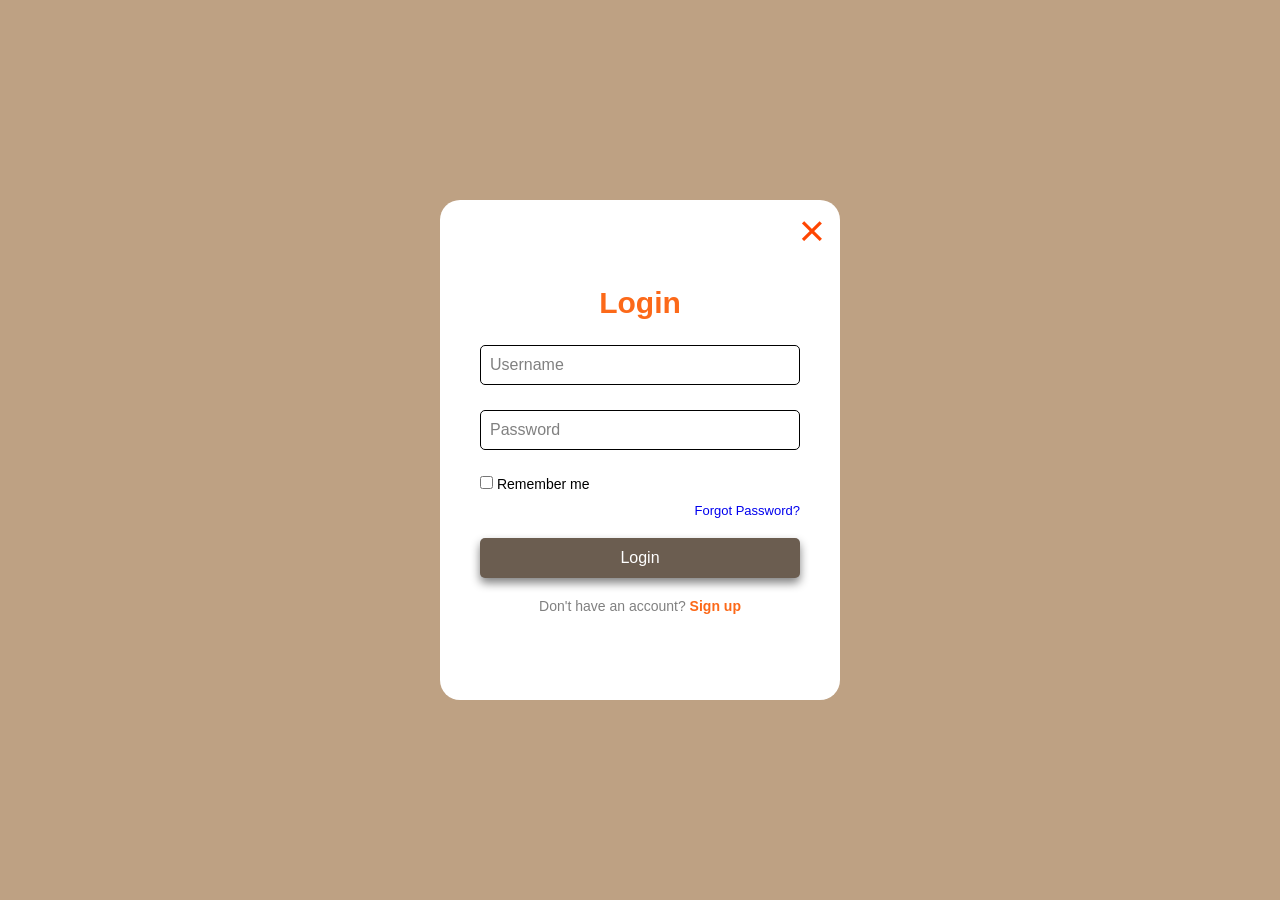
<file: login.html>
<!DOCTYPE html>
<html lang="en">

<head>
    <meta charset="UTF-8" />
    <meta name="viewport" content="width=device-width, initial-scale=1.0" />
    <title>index</title>
    <link rel="stylesheet" href="./login.css">


</head>

<body>
    <div class="wrapper" id="card">
        <div class="wrapper1">
            <div class="form-wrapper sign-in">
                <form onsubmit="handleLogin(event)">
                    <div class="menu">
                        <span onclick="closeCard()"> <a href="index.html">&times;</a></span>
                    </div>
                    <h2>Login</h2>
                    <div class="input">
                        <input type="text" id="login-username" required />
                        <label for="login-username">Username</label>
                    </div>
                    <div class="input">
                        <input type="password" id="login-password" required />
                        <label for="login-password">Password</label>
                    </div>
                    <div class="box">
                        <label><input type="checkbox" /> Remember me</label>
                    </div>
                    <a href="#" class="forgot-link" onclick="showForgot()">Forgot Password?</a>
                    <button type="submit">Login</button>
                    <div class="sign-link">
                        <p>Don't have an account? <a class="signup-link" href="#">Sign up</a></p>
                    </div>
                </form>
            </div>
        </div>

        <div class="wrapper2">
            <div class="form-wrapper sign-up">
                <form onsubmit="event.preventDefault();">
                    <div class="menu">
                        <span onclick="closeCard()"> <a href="index.html">&times; </a></span>
                    </div>
                    <h2>Sign Up</h2>
                    <div class="input">
                        <input type="text" id="signup-username" required />
                        <label for="signup-username">Username</label>
                    </div>
                    <div class="input">
                        <input type="email" id="signup-email" required />
                        <label for="signup-email">Email</label>
                    </div>
                    <div class="input">
                        <input type="password" id="signup-password" required />
                        <label for="signup-password">Password</label>
                    </div>
                    <div class="box">
                        <label><input type="checkbox" /> I agree to the Terms & Conditions</label>
                    </div>
                    <button type="submit">Sign Up</button>
                    <div class="sign-link">
                        <p>Already have an account? <a class="signin-link" href="#">Sign In</a></p>
                    </div>
                </form>
            </div>
        </div>

        <div class="forgot-box" id="forgot-box">
            <h2>Reset Password</h2>
            <input type="email" placeholder="Enter your email" required>
            <button>Send Reset Link</button>
            <div class="link">
                <p><a href="#" onclick="backToLogin()">Back to Login</a></p>
            </div>
        </div>
    </div>

    <script src="./login.js">



    </script>
</body>

</html>
</file>
<file: login.css>
* {
  margin: 0;
  padding: 0;
  box-sizing: border-box;
  font-family: "Poppins", sans-serif;
}

body {
  display: flex;
  justify-content: center;
  align-items: center;
  min-height: 100vh;
  background:#bea183;
}
.wrapper {
  width: 400px;
  height: 500px;
  position: relative;
  transform-style: preserve-3d;
  transition: transform 0.8s ease;
}

.wrapper.active {
  transform: rotateY(180deg);
}

.wrapper1,
.wrapper2 {
  width: 100%;
  height: 100%;
  /* box-shadow: 0 0 50px blanchedalmond; */
  overflow: hidden;
  position: absolute;
  border-radius: 20px;

  top: 0;
  left: 0;
  backface-visibility: hidden;
}

.wrapper2 {
  transform: rotateY(180deg);
}

.form-wrapper {
  display: flex;
  justify-content: center;
  align-items: center;
  height: 100%;
  background: #fff;
}

form {
  width: 80%;
}

h2 {
  font-size: 30px;
  color: rgb(252, 105, 25);
  text-align: center;
  margin-bottom: 25px;
}

.input {
  position: relative;
  margin-bottom: 25px;
}

.input label {
  position: absolute;
  top: 50%;
  left: 5px;
  transform: translateY(-50%);
  font-size: 16px;
  color: gray;
  padding: 0 5px;
  pointer-events: none;
  transition: 0.5s;
}

.input input {
  width: 100%;
  height: 40px;
  font-size: 16px;
  color: black;
  padding: 0 10px;
  background: transparent;
  border: 1px solid black;
  outline: none;
  border-radius: 5px;
  transition: 0.5s;
}

.input input:focus ~ label,
.input input:valid ~ label {
  top: 0;
  font-size: 12px;
  background: #fff;
  color: #000;
}

.box {
  margin-bottom: 10px;
}

.box label {
  color: black;
  font-size: 14px;
}

.box label input {
  accent-color: grey;
}

.menu span {
  color: black;
  font-size: 45px;
  position: absolute;
  top: 5px;
  right: 15px;
  cursor: pointer;
  z-index: 10;
}
.menu span a {
  text-decoration: none;
  color:orangered;
}

.forgot-link {
  display: block;
  text-align: right;
  margin-bottom: 20px;
  /* color: ; */
  font-size: 13px;
  text-decoration: none;
  font-weight: 500;
}

.forgot-link:hover {
  text-decoration: underline;
}

button {
  width: 100%;
  height: 40px;
  background:#6B5D50;
  box-shadow: 0 5px 10px grey;
  font-size: 16px;
  color: #fff;
  font-weight: 500;
  cursor: pointer;
  border-radius: 5px;
  border: none;
  outline: none;
  transition: 0.3s;
  margin-bottom: 20px;
}
button:hover{
  background-color:rgb(252, 105, 25);
}

button:active {
  background: #222;
}

.sign-link {
  font-size: 14px;
  text-align: center;
}

.sign-link p {
  color: grey;
}

.sign-link p a {
  color: rgb(252, 105, 25);
  text-decoration: none;
  font-weight: 600;
  cursor: pointer;
}

.sign-link p a:hover {
  text-decoration: underline;
}
.forgot-box {
  display: none;
  flex-direction: column;
  align-items: center;
  justify-content: center;
  padding: 40px;
  background: rgba(255, 255, 255, 0.1);
  backdrop-filter: blur(15px);
  border-radius: 20px;
  color: white;
  box-shadow: 0 0 30px rgba(0, 0, 0, 0.4);
  position: absolute;
  top: 0;
  left: 0;
  width: 100%;
  height: 100%;
  animation: box 0.6s ease;
}

.forgot-box.show {
  display: flex;
}

.forgot-box h2 {
  margin-bottom: 30px;
}

.forgot-box input {
  width: 100%;
  padding: 12px;
  margin-bottom: 20px;
  background: transparent;
  border: 1px solid #ccc;
  border-radius: 8px;
  color: black;
  font-size: 16px;
  outline: none;
  transition: 0.3s ease;
}

.forgot-box input:focus {
  border-color: black;
}

.forgot-box button {
  width: 100%;
  padding: 12px;
  background-color:#6B5D50;
  color: #fff;
  border: none;
  border-radius: 8px;
  font-size: 16px;
  cursor: pointer;
}
.forgot-box button:hover{
  background-color: rgb(252, 105, 25);
}


.forgot-box .link {
  margin-top: 15px;
}

.forgot-box .link a {
  color: red;
  text-decoration: none;
}

.forgot-box .link a:hover {
  text-decoration: underline;
}

@keyframes box {
  from {
    opacity: 0;
    transform: scale(0.9);
  }
  to {
    opacity: 1;
    transform: scale(1);
  }
}

.open button {
  background-color: blue;
  border-radius: 5px;
  font-size: 26px;
}
.open button:hover {
  background-color: yellow;
}
</file>
